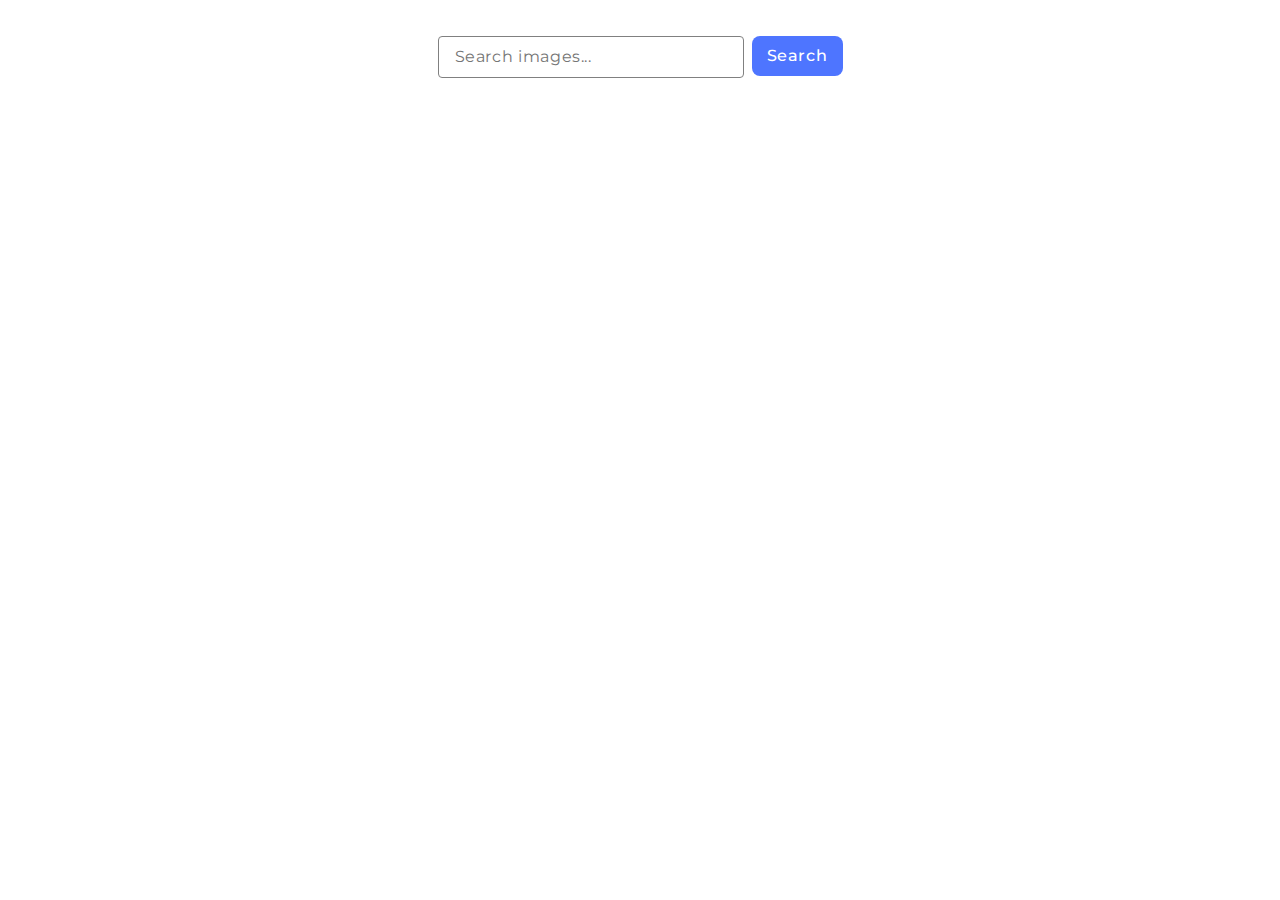
<file: src/index.html>
<!DOCTYPE html>
<html lang="en">
  <head>
    <meta charset="UTF-8" />
    <meta name="viewport" content="width=device-width, initial-scale=1.0" />
    <title>Image Search App</title>

    <link
      href="https://fonts.googleapis.com/css2?family=Montserrat:wght@400;500&display=swap"
      rel="stylesheet"
    />
    <link rel="stylesheet" href="./css/styles.css" />
  </head>
  <body>
    <main>
      <form id="search-form" class="form">
        <label>
          <input
            type="text"
            name="searchQuery"
            placeholder="Search images..."
            required
          />
        </label>
        <button type="submit">Search</button>
      </form>
      <ul class="gallery" id="gallery"></ul>
      <div id="load-more-container">
        <button id="load-more-btn" class="load-more hidden">Load More</button>
        <span class="loader hidden">
          Loading<span class="spinner"></span>
        </span>
      </div>
    </main>

    <script type="module" src="./main.js"></script>
  </body>
</html>
</file>
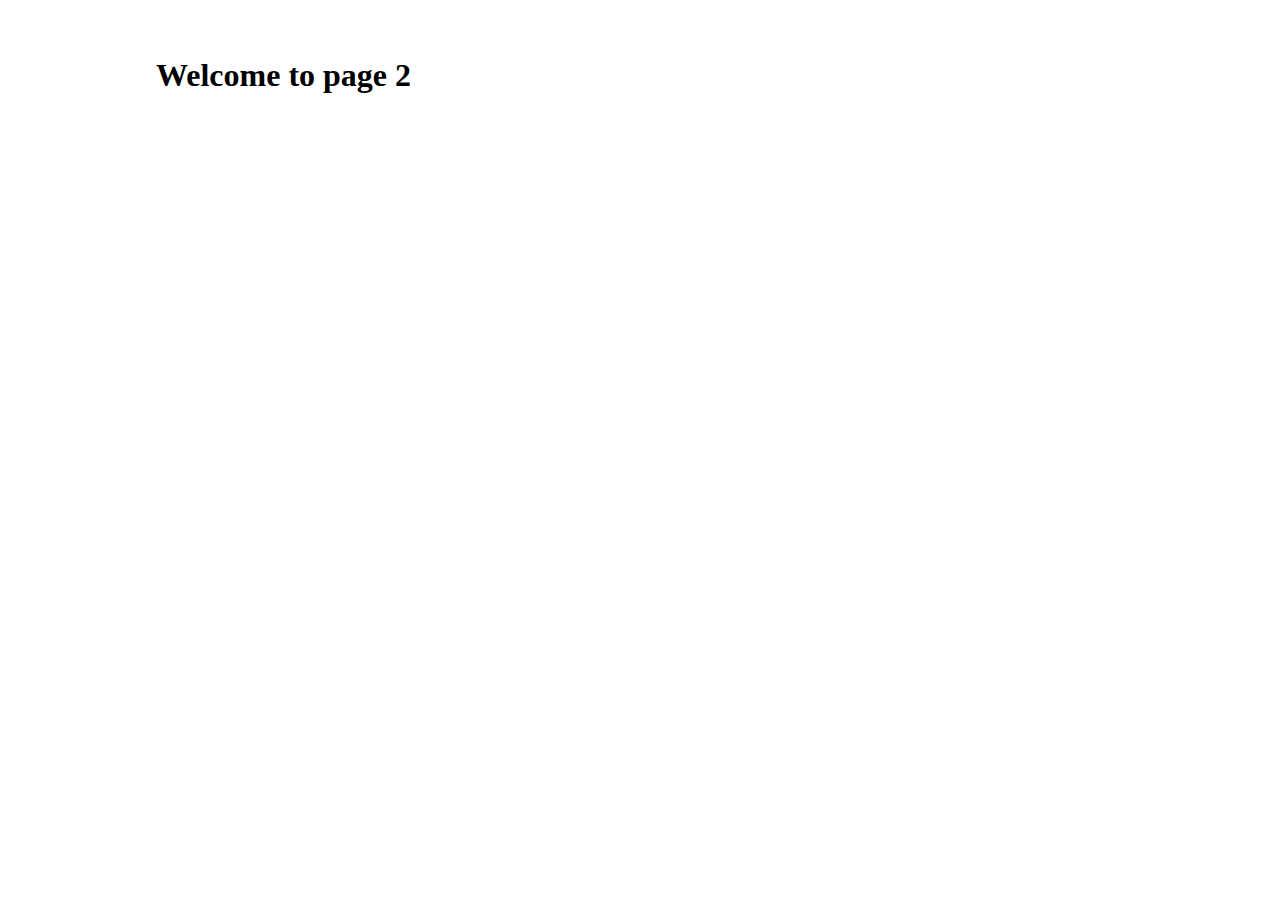
<file: src/page-2.html>
<!DOCTYPE html>
<html lang="en">
  <head>
    <meta charset="UTF-8" />
    <meta http-equiv="X-UA-Compatible" content="IE=edge" />
    <meta name="viewport" content="width=device-width, initial-scale=1.0" />
    <title>Page 2</title>
    <link rel="stylesheet" href="./css/styles.css" />
  </head>
  <body>
    <load
      src="./partials/header.html"
      icon-path="./img/sprite.svg#logo"
      highlight-act="active"
    />

    <main>
      <div class="container">
        <h1 class="main-title">
          <span class="main-title-gradient">Welcome</span> to page 2
        </h1>
        <load src="./partials/back-link.html" />
      </div>
    </main>

    <load src="./partials/footer.html" />
  </body>
</html>
</file>
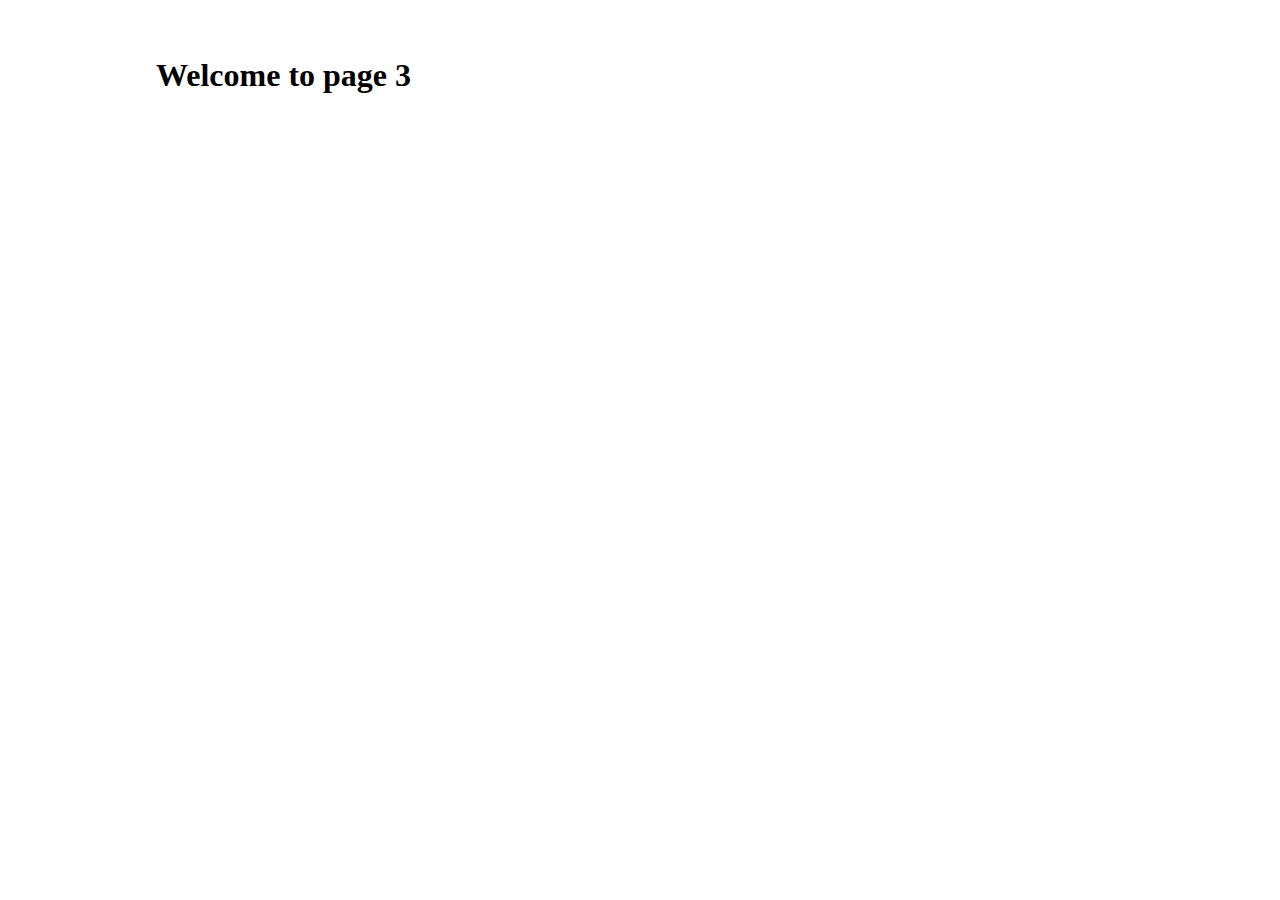
<file: src/page-3.html>
<!DOCTYPE html>
<html lang="en">
  <head>
    <meta charset="UTF-8" />
    <meta http-equiv="X-UA-Compatible" content="IE=edge" />
    <meta name="viewport" content="width=device-width, initial-scale=1.0" />
    <title>Page 3</title>
    <link rel="stylesheet" href="./css/styles.css" />
  </head>
  <body>
    <load
      src="./partials/header.html"
      icon-path="./img/sprite.svg#logo"
      highlight-curr="active"
    />

    <main>
      <div class="container">
        <h1 class="main-title">
          <span class="main-title-gradient">Welcome</span> to page 3
        </h1>
        <load src="./partials/back-link.html" />
      </div>
    </main>

    <load src="./partials/footer.html" />
  </body>
</html>
</file>
<file: src/css/styles.css>
#load-more-container {
  display: flex;
  flex-direction: column;
  align-items: center;
  margin-top: 20px;
}

.loader {
  margin-top: 10px;
}

.spinner {
  display: inline-block;
  width: 16px;
  height: 16px;
  border: 2px solid #ccc;
  border-top-color: #333;
  border-radius: 50%;
  animation: spin 0.6s linear infinite;
  margin-left: 8px;
}

@keyframes spin {
  to {
    transform: rotate(360deg);
  }
}

.hidden {
  visibility: hidden;
  opacity: 0;
  pointer-events: none;
}

.form {
  display: flex;
  gap: 8px;
  justify-content: center;
  margin-bottom: 32px;
  height: 40px;
}

.form input[type='text'] {
  border: 1px solid #808080;
  border-radius: 4px;
  width: 272px;
  padding: 8px 16px;
  font-family: 'Montserrat', sans-serif;
  font-weight: 400;
  font-size: 16px;
  line-height: 1.5;
  letter-spacing: 0.04em;
  color: #808080;
  outline: none;
}

.form button {
  display: flex;
  align-items: center;
  justify-content: center;
  gap: 10px;
  flex-direction: row;
  border-radius: 8px;
  padding: 8px 16px;
  width: 91px;
  height: 40px;
  background: #4e75ff;
  border: none;
  cursor: pointer;
  font-family: 'Montserrat', sans-serif;
  font-weight: 500;
  font-size: 16px;
  line-height: 1.5;
  letter-spacing: 0.04em;
  color: #fff;
  transition: background-color 0.3s ease;
}

.form button:hover {
  background-color: #6c8cff;
}
input:hover {
  border: 1px solid #000;
}

input:focus {
  border: 1px solid #4e75ff;
  box-shadow: 0 0 5px #4e75ff;
}

@keyframes spin {
  0% {
    transform: rotate(0deg);
  }
  100% {
    transform: rotate(360deg);
  }
}
body {
  margin: 0;
  padding: 0;
}
main {
  padding: 36px 156px 36px;
}
.info li p,
.info li span {
  margin: 0;
  padding: 0;
}
.gallery {
  display: flex;
  flex-wrap: wrap;
  gap: 24px;
  justify-content: center;
  padding: 0;
  margin: 0;
  list-style: none;
}
.gallery__item {
  display: flex;
  flex-direction: column;
  justify-content: flex-end;
  width: 360px;
  height: 200px;
  border-radius: 4px;
  overflow: hidden;
  position: relative;
  box-shadow: 0 2px 8px rgba(0, 0, 0, 0.1);
}
.gallery__image {
  width: 100%;
  height: 100%;
  object-fit: cover;
  position: absolute;
  top: 0;
  left: 0;
  z-index: 1;
}
.info {
  position: relative;
  z-index: 2;
  background-color: #ffffff;
  display: flex;
  justify-content: space-around;
  align-items: center;
  height: 48px;
  padding: 0 8px;
  font-family: 'Montserrat', sans-serif;
  font-size: 12px;
  line-height: 1.5;
  color: #2e2f42;
  border-top: 1px solid #ccc;
  box-sizing: border-box;
  width: 100%;
}
.info li {
  display: flex;
  flex-direction: column;
  align-items: center;
  font-weight: 500;
  font-size: 12px;
  letter-spacing: 0.02em;
  color: #2e2f42;
}

.info span {
  font-weight: 400;
  font-size: 12px;
  color: #4f4f4f;
}
.iziToast-capsule .iziToast.iziToast-color-blue {
  background: #ef4040;
}
.iziToast-capsule .iziToast-wrapper .iziToast-wrapper-topRight > .iziToast {
  display: flex;
  align-items: center;
  justify-content: flex-start;
  flex-direction: row;
  gap: 8px;

  border-bottom: 2px solid #ffbebe;
  border-radius: 4px;
  padding: 20px;
  width: 432px;
  height: 88px;
}
.iziToast-capsule .iziToast > .iziToast-topRight {
  top: 20px;
  right: 20px;
  left: auto;
  bottom: auto;
}
.iziToast-wrapper.iziToast-wrapper-topRight {
  width: auto;
  right: 20px;
  left: auto;
}
.iziToast-capsule .iziToast > .iziToast-body .iziToast-message {
  color: white;
}
.iziToast-texts {
  max-width: 300px;
  text-align: justify;
  font-family: 'Montserrat', sans-serif;
  font-weight: 400;
  font-size: 16px;
  line-height: 1.5;
  letter-spacing: 0.03em;
  margin: 0;
}
.iziToast-capsule .iziToast > .iziToast-close {
  background: url('../img/close-white.svg');
  background-repeat: no-repeat;
  background-position: center;
}
.load-more {
  display: block;
  margin: 32px auto 44px auto;
  padding: 8px 16px;
  cursor: pointer;
  border-radius: 8px;
  width: 125px;
  height: 40px;
  background: #4e75ff;
  font-family: 'Montserrat', sans-serif;
  font-weight: 500;
  font-size: 16px;
  line-height: 1.5;
  letter-spacing: 0.04em;
  color: #fff;
  border: none;
}
</file>
